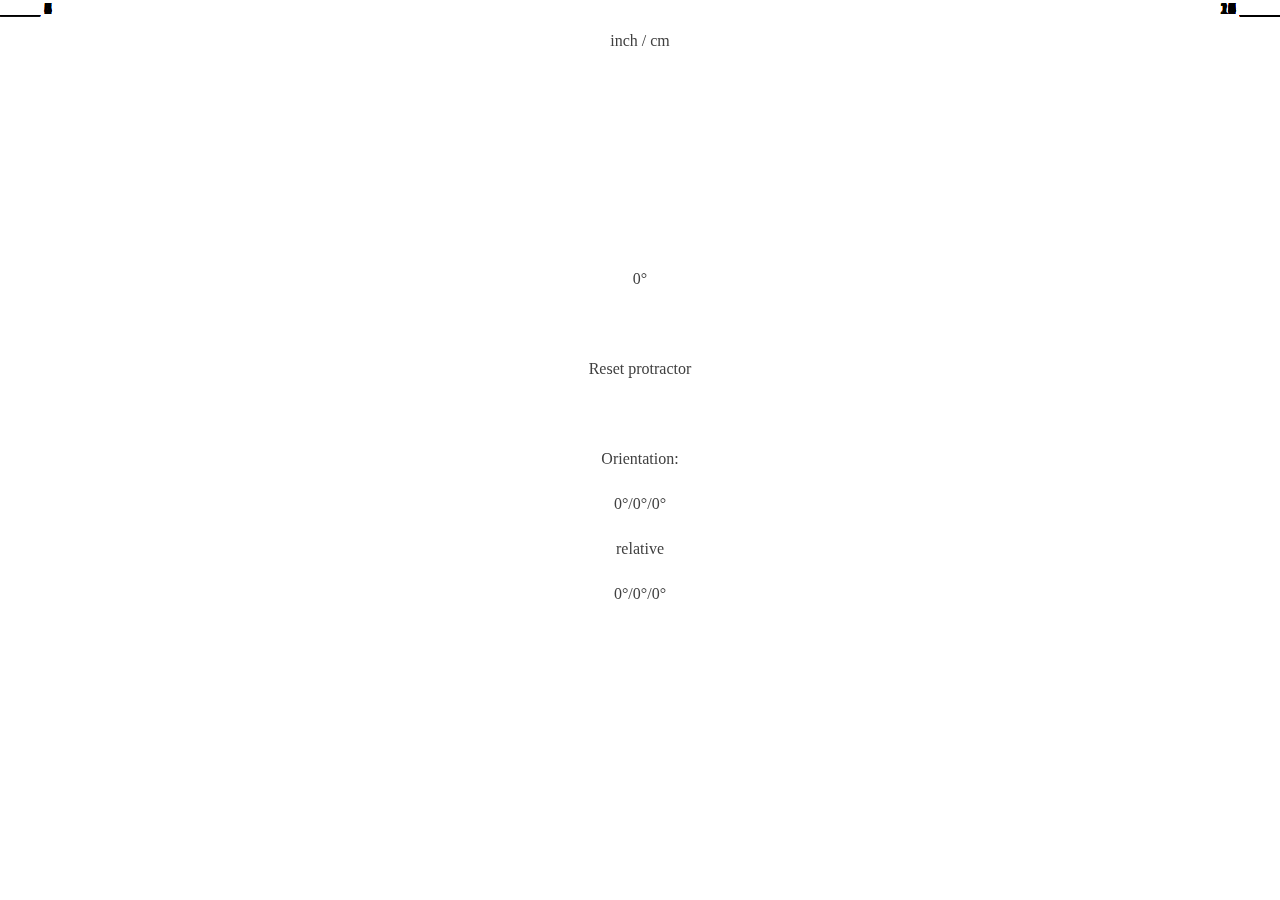
<file: index.html>
<!DOCTYPE html>
<html><head>
<meta charset="utf-8">
<meta name="viewport" content="width=device-width, user-scalable=no">
<title>Ruler/Protractor</title>
<link rel="apple-touch-icon" sizes="180x180" href="more-icons/apple-touch-icon.png">
<link rel="icon" type="image/png" href="more-icons/favicon-32x32.png" sizes="32x32">
<link rel="icon" type="image/png" href="more-icons/favicon-16x16.png" sizes="16x16">
<link rel="manifest" href="more-icons/manifest.json">
<link rel="mask-icon" href="more-icons/safari-pinned-tab.svg" color="#5bbad5">
<link rel="shortcut icon" href="more-icons/favicon.ico">
<meta name="msapplication-config" content="more-icons/browserconfig.xml">
<meta name="theme-color" content="#ffffff">
<script>
if (navigator.serviceWorker && !(navigator.mozApps && navigator.mozApps.installPackage)) {
	navigator.serviceWorker.register('sw.js');
}
</script>
<link rel="stylesheet" href="style.css">
</head><body>
<div id="ruler-marks"></div>
<div id="ruler-label"></div>
<div id="protractor-display"></div>
<div id="protractor-store"></div>
<div id="protractor-orientation-label"></div>
<div id="protractor-orientation"></div>
<div id="protractor-orientation-relative-label"></div>
<div id="protractor-orientation-relative"></div>
<script src="js/ruler.js"></script>
<script src="js/protractor.js"></script>
</body></html>
</file>
<file: style.css>
/*based on https://github.com/radare/fxos-app-ruler by pancake*/
html, body {
	height: 220mozmm;
	overflow-x: hidden;
	overflow-y: auto;
	background: linear-gradient(to right,  #fff94c 0%, #ffdb28 15%, #ffc300 28%, #ffdb28 32%, #ffdb28 68%, #ffc300 71%, #ffdb28 86%, #fff94c 100%);
	padding: 0px;
	margin: 0px;
}

#ruler-marks {
	width: 100%;
}

#ruler-label,
#protractor-display,
#protractor-store,
#protractor-orientation-label,
#protractor-orientation,
#protractor-orientation-relative-label,
#protractor-orientation-relative {
	position: fixed;
	width: 100%;
	color: #404040;
	text-align: center;
}

#ruler-label {
	top: 32px;
}

#protractor-display {
	top: 30%;
}

#protractor-store {
	top: 40%;
}

#protractor-orientation-label {
	top: 50%;
}

#protractor-orientation {
	top: 55%;
}

#protractor-orientation-relative-label {
	top: 60%;
}

#protractor-orientation-relative {
	top: 65%;
}
</file>
